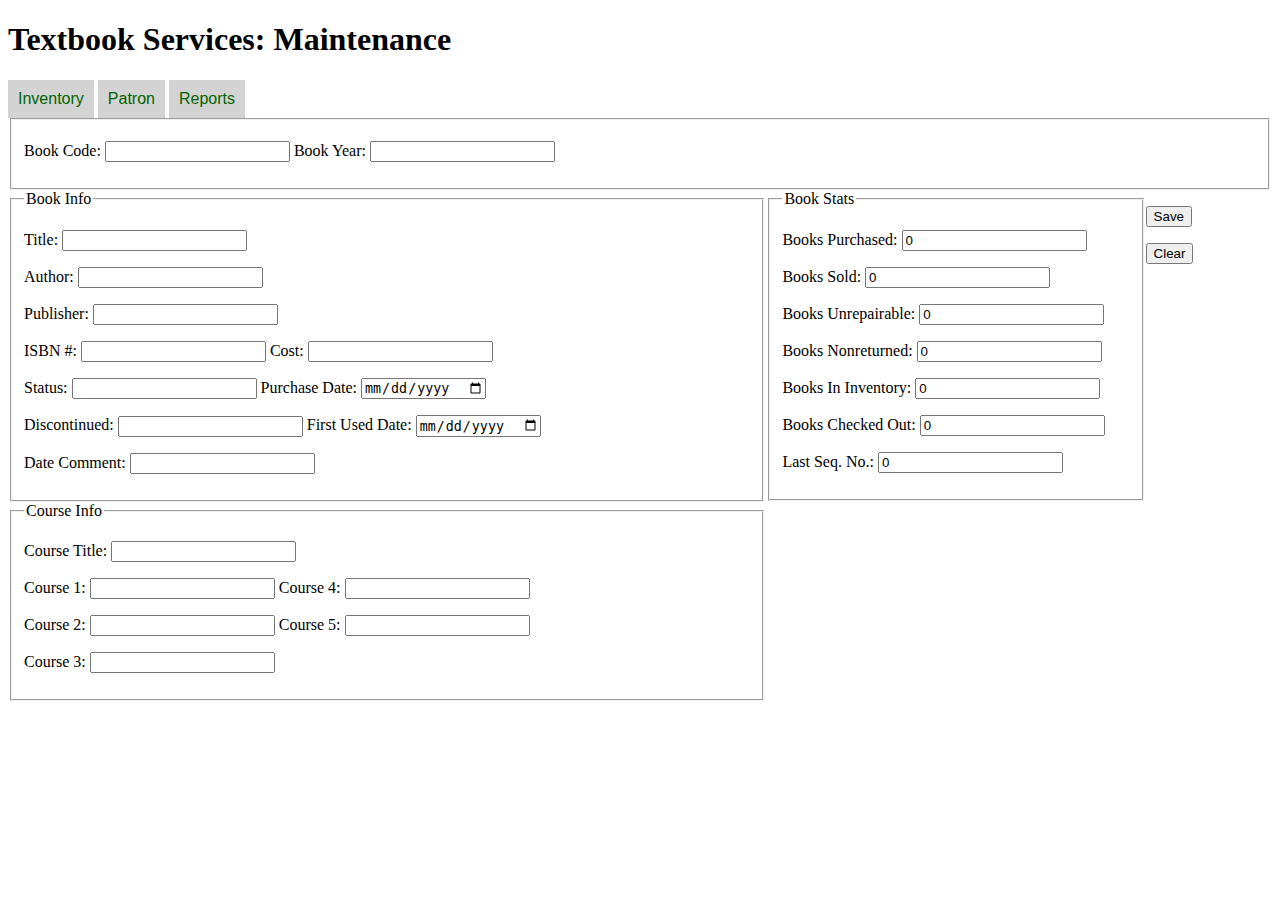
<file: target/classes/static/Maintenance Form View.html>
<!DOCTYPE html>
<html lang="en">
<head>
    <meta charset="UTF-8">
    <title>maintenanceForm.html</title>
    <style>
        .column {float: left;}
        .left {width: 60%;}
        .middle {width: 30%;}
        .right {width: 10%;}

        .row:after {
            content: "";
            display: table;
            clear: both;
        }
        .dropbtn {
            background-color: lightgrey;
            color: darkgreen;
            padding: 10px;
            font-size: 16px;
            border: darkgreen;
        }
        .dropdown {
            position: relative;
            display: inline-block;
        }
        .dropdown-content {
            display: none;
            position: absolute;
            background-color: #f1f1f1;
            min-width: 200px;
            box-shadow: 0px 8px 16px 0px rgba(0,0,0,0.2);
            z-index: 1;
        }
        .dropdown-content a {
            color: darkgreen;
            padding: 12px 16px;
            text-decoration: none;
            display: block;
        }
        .dropdown-content a:hover {background-color: #ddd;}
        .dropdown:hover .dropdown-content {display: block;}
        .dropdown:hover .dropbtn {background-color: grey;}
    </style>
</head>
<body>
<h1>Textbook Services: Maintenance</h1>
<div class="dropdown">
    <button class="dropbtn">Inventory</button>
    <div class="dropdown-content">
        <a href="#">Maintenance</a>
        <a href="#">Add Books</a>
        <a href="#">Query Books</a>
        <a href="#">Change Book Disposition</a>
        <a href="#">Replace Barcode</a>
        <a href="#">Query Course</a>
        <a href="#">Course Message</a>
        <a href="#">Change Book Code/Year</a>
    </div>
</div>
<div class="dropdown">
    <button class="dropbtn">Patron</button>
    <div class="dropdown-content">
        <a href="#">blah</a>
    </div>
</div>
<div class="dropdown">
    <button class="dropbtn">Reports</button>
    <div class="dropdown-content">
        <a href="#">blah</a>
    </div>
</div>
<form>
    <fieldset>
        <p>
            <label>Book Code:</label>
            <input type = "text"
                   id = "bookCode" />
            <label>Book Year:</label>
            <input type = "text"
                   id = "bookYear" />
        </p>
    </fieldset>
</form>
<div class="container">
    <div class="row">
        <div class="column left">
            <form>
                <fieldset>
                    <legend>Book Info</legend>
                    <p>
                        <label>Title:</label>
                        <input type = "text"
                               id = "bookTitle" />
                    </p>
                    <p>
                        <label>Author:</label>
                        <input type = "text"
                               id = "bookAuthor" />
                    </p>
                    <p>
                        <label>Publisher:</label>
                        <input type = "text"
                               id = "bookPublisher" />
                    </p>
                    <p>
                        <label>ISBN #:</label>
                        <input type = "text"
                               id = "bookISBN" />
                        <label>Cost:</label>
                        <input type = "text"
                               id = "bookCost" />
                    </p>
                    <p>
                        <label>Status:</label>
                        <input type = "text"
                               id = "bookStatus" />
                        <label>Purchase Date:</label>
                        <input type = "date"
                               id = "bookPurchaseDate" />
                    </p>
                    <p>
                        <label>Discontinued:</label>
                        <input type = "text"
                               id = "bookDiscontinued" />
                        <label>First Used Date:</label>
                        <input type = "date"
                               id = "bookFirstUsed" />
                    </p>
                    <p>
                        <label>Date Comment:</label>
                        <input type = "text"
                               id = "bookDateComment" />
                    </p>
                </fieldset>
            </form>
            <form>
                <fieldset>
                    <legend>Course Info</legend>
                    <p>
                        <label>Course Title:</label>
                        <input type = "text"
                               id = "courseTitle" />
                    </p>
                    <p>
                        <label>Course 1:</label>
                        <input type = "text"
                               id = "courseOne" />
                        <label>Course 4:</label>
                        <input type = "text"
                               id = "courseFour" />
                    </p>
                    <p>
                        <label>Course 2:</label>
                        <input type = "text"
                               id = "courseTwo" />
                        <label>Course 5:</label>
                        <input type = "text"
                               id = "courseFive" />
                    </p>
                    <p>
                        <label>Course 3:</label>
                        <input type = "text"
                               id = "courseThree" />
                    </p>
                </fieldset>
            </form>
        </div>
        <div class="column middle">
            <form>
                <fieldset>
                    <legend>Book Stats</legend>
                    <p>
                        <label>Books Purchased:</label>
                        <input type = "number"
                               id = "booksPurchased"
                               value = 0 />
                    </p>
                    <p>
                        <label>Books Sold:</label>
                        <input type = "number"
                               id = "booksSold"
                               value = 0 />
                    </p>
                    <p>
                        <label>Books Unrepairable:</label>
                        <input type = "number"
                               id = "booksUnrepairable"
                               value = 0 />
                    </p>
                    <p>
                        <label>Books Nonreturned:</label>
                        <input type = "number"
                               id = "booksNonreturned"
                               value = 0 />
                    </p>
                    <p>
                        <label>Books In Inventory:</label>
                        <input type = "number"
                               id = "booksInInventory"
                               value = 0 />
                    </p>
                    <p>
                        <label>Books Checked Out:</label>
                        <input type = "number"
                               id = "booksCheckedOut"
                               value = 0 />
                    </p>
                    <p>
                        <label>Last Seq. No.:</label>
                        <input type = "number"u0
                               id = "lastSeqNo"
                               value = 0 />
                    </p>
                </fieldset>
            </form>
        </div>
        <div class="column right">
            <p>
                <button type="button">Save</button>
            </p>
            <p>
                <button type="button">Clear</button>
            </p>
        </div>
    </div>
</div>
</body>
</html>
</file>
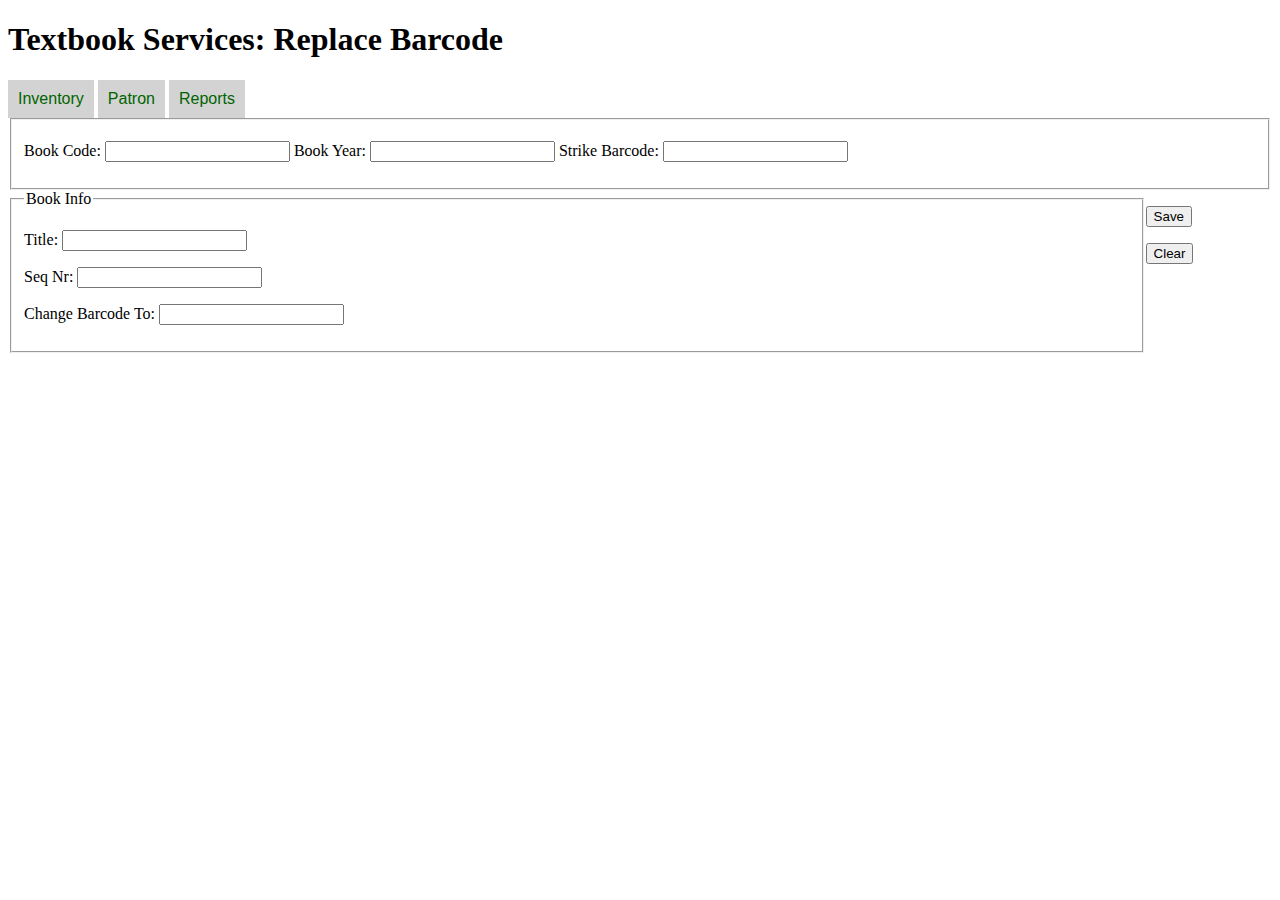
<file: src/main/resources/static/ReplaceBarcode.html>
<!DOCTYPE html>
<html lang="en">
<head>
    <meta charset="UTF-8">
    <title>replaceBarcodeForm.html</title>
    <style>
        .column {float: left;}
        .left {width: 90%;}
        .right {width: 10%;}

        .row:after {
            content: "";
            display: table;
            clear: both;
        }
        .dropbtn {
            background-color: lightgrey;
            color: darkgreen;
            padding: 10px;
            font-size: 16px;
            border: darkgreen;
        }
        .dropdown {
            position: relative;
            display: inline-block;
        }
        .dropdown-content {
            display: none;
            position: absolute;
            background-color: #f1f1f1;
            min-width: 200px;
            box-shadow: 0px 8px 16px 0px rgba(0,0,0,0.2);
            z-index: 1;
        }
        .dropdown-content a {
            color: darkgreen;
            padding: 12px 16px;
            text-decoration: none;
            display: block;
        }
        .dropdown-content a:hover {background-color: #ddd;}
        .dropdown:hover .dropdown-content {display: block;}
        .dropdown:hover .dropbtn {background-color: grey;}
    </style>
</head>
<body>
<h1>Textbook Services: Replace Barcode</h1>
<div class="dropdown">
    <button class="dropbtn">Inventory</button>
    <div class="dropdown-content">
        <a href="#">Maintenance</a>
        <a href="#">Add Books</a>
        <a href="#">Query Books</a>
        <a href="#">Change Book Disposition</a>
        <a href="#">Replace Barcode</a>
        <a href="#">Query Course</a>
        <a href="#">Course Message</a>
        <a href="#">Change Book Code/Year</a>
    </div>
</div>
<div class="dropdown">
    <button class="dropbtn">Patron</button>
    <div class="dropdown-content">
        <a href="#">blah</a>
    </div>
</div>
<div class="dropdown">
    <button class="dropbtn">Reports</button>
    <div class="dropdown-content">
        <a href="#">blah</a>
    </div>
</div>
<form>
    <fieldset>
        <p>
            <label>Book Code:</label>
            <input type = "text"
                   id = "bookCode" />
            <label>Book Year:</label>
            <input type = "text"
                   id = "bookYear" />
            <label>Strike Barcode:</label>
            <input type = "text"
                   id = "strikeBarcode" />
        </p>
    </fieldset>
</form>
<div class="container">
    <div class="row">
        <div class="column left">
            <form>
                <fieldset>
                    <legend>Book Info</legend>
                    <p>
                        <label>Title:</label>
                        <input type = "text"
                               id = "bookTitle" />
                    </p>
                    <p>
                        <label>Seq Nr:</label>
                        <input type = "number"
                               id = "seqNumber" />
                    </p>
                    <p>
                        <label>Change Barcode To:</label>
                        <input type = "text"
                               id = "newBarcode" />
                    </p>
                </fieldset>
            </form>
        </div>
        <div class="column right">
            <p>
                <button type="button">Save</button>
            </p>
            <p>
                <button type="button">Clear</button>
            </p>
        </div>
    </div>
</div>
</body>
</html>
</file>
